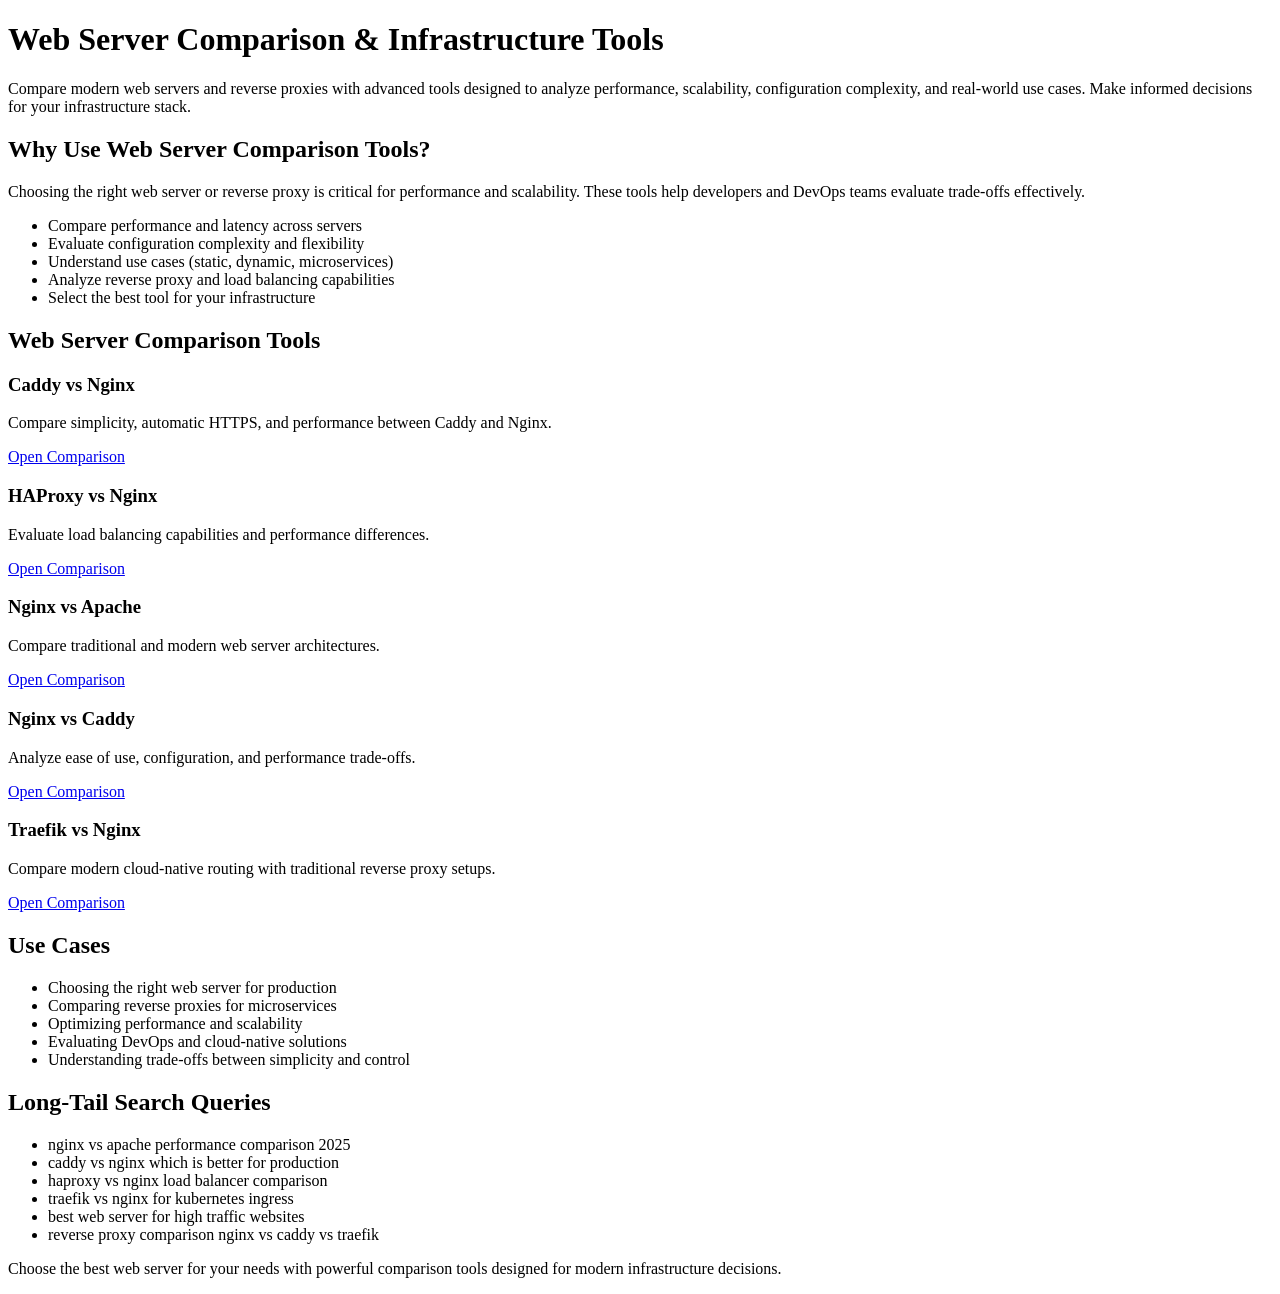
<file: index.html>
<!DOCTYPE html>
<html lang="en">
<head>
    <meta charset="UTF-8">
    <meta name="viewport" content="width=device-width, initial-scale=1.0">

    <!-- Google Verification -->
    <meta name="google-site-verification" content="PkLa_ViOo6FAHpvh8SacceMb95o9tePRdrqLNBz9X1M" />

    <!-- SEO Meta -->
    <title>Web Server Comparison Tools: Nginx vs Apache, Caddy, HAProxy & Traefik</title>
    <meta name="description" content="Compare web servers with tools analyzing Nginx, Apache, Caddy, HAProxy, and Traefik. Evaluate performance, scalability, and use cases for modern infrastructure.">

    <!-- Keywords -->
    <meta name="keywords" content="nginx vs apache, caddy vs nginx, haproxy vs nginx, traefik vs nginx, web server comparison tools, reverse proxy comparison, web server performance comparison">

</head>

<body>

<header>
    <h1>Web Server Comparison & Infrastructure Tools</h1>
    <p>
        Compare modern web servers and reverse proxies with advanced tools designed to analyze 
        performance, scalability, configuration complexity, and real-world use cases. 
        Make informed decisions for your infrastructure stack.
    </p>
</header>

<section>
    <h2>Why Use Web Server Comparison Tools?</h2>
    <p>
        Choosing the right web server or reverse proxy is critical for performance and scalability. 
        These tools help developers and DevOps teams evaluate trade-offs effectively.
    </p>
    <ul>
        <li>Compare performance and latency across servers</li>
        <li>Evaluate configuration complexity and flexibility</li>
        <li>Understand use cases (static, dynamic, microservices)</li>
        <li>Analyze reverse proxy and load balancing capabilities</li>
        <li>Select the best tool for your infrastructure</li>
    </ul>
</section>

<section>
    <h2>Web Server Comparison Tools</h2>

    <article>
        <h3>Caddy vs Nginx</h3>
        <p>
            Compare simplicity, automatic HTTPS, and performance between Caddy and Nginx.
        </p>
        <a href="/webserver-cross-tools/caddy-vs-nginx">Open Comparison</a>
    </article>

    <article>
        <h3>HAProxy vs Nginx</h3>
        <p>
            Evaluate load balancing capabilities and performance differences.
        </p>
        <a href="/webserver-cross-tools/haproxy-vs-nginx">Open Comparison</a>
    </article>

    <article>
        <h3>Nginx vs Apache</h3>
        <p>
            Compare traditional and modern web server architectures.
        </p>
        <a href="/webserver-cross-tools/nginx-vs-apache">Open Comparison</a>
    </article>

    <article>
        <h3>Nginx vs Caddy</h3>
        <p>
            Analyze ease of use, configuration, and performance trade-offs.
        </p>
        <a href="/webserver-cross-tools/nginx-vs-caddy">Open Comparison</a>
    </article>

    <article>
        <h3>Traefik vs Nginx</h3>
        <p>
            Compare modern cloud-native routing with traditional reverse proxy setups.
        </p>
        <a href="/webserver-cross-tools/traefik-vs-nginx">Open Comparison</a>
    </article>

</section>

<section>
    <h2>Use Cases</h2>
    <ul>
        <li>Choosing the right web server for production</li>
        <li>Comparing reverse proxies for microservices</li>
        <li>Optimizing performance and scalability</li>
        <li>Evaluating DevOps and cloud-native solutions</li>
        <li>Understanding trade-offs between simplicity and control</li>
    </ul>
</section>

<section>
    <h2>Long-Tail Search Queries</h2>
    <ul>
        <li>nginx vs apache performance comparison 2025</li>
        <li>caddy vs nginx which is better for production</li>
        <li>haproxy vs nginx load balancer comparison</li>
        <li>traefik vs nginx for kubernetes ingress</li>
        <li>best web server for high traffic websites</li>
        <li>reverse proxy comparison nginx vs caddy vs traefik</li>
    </ul>
</section>

<footer>
    <p>
        Choose the best web server for your needs with powerful comparison tools designed for modern infrastructure decisions.
    </p>
</footer>

</body>
</html>
</file>
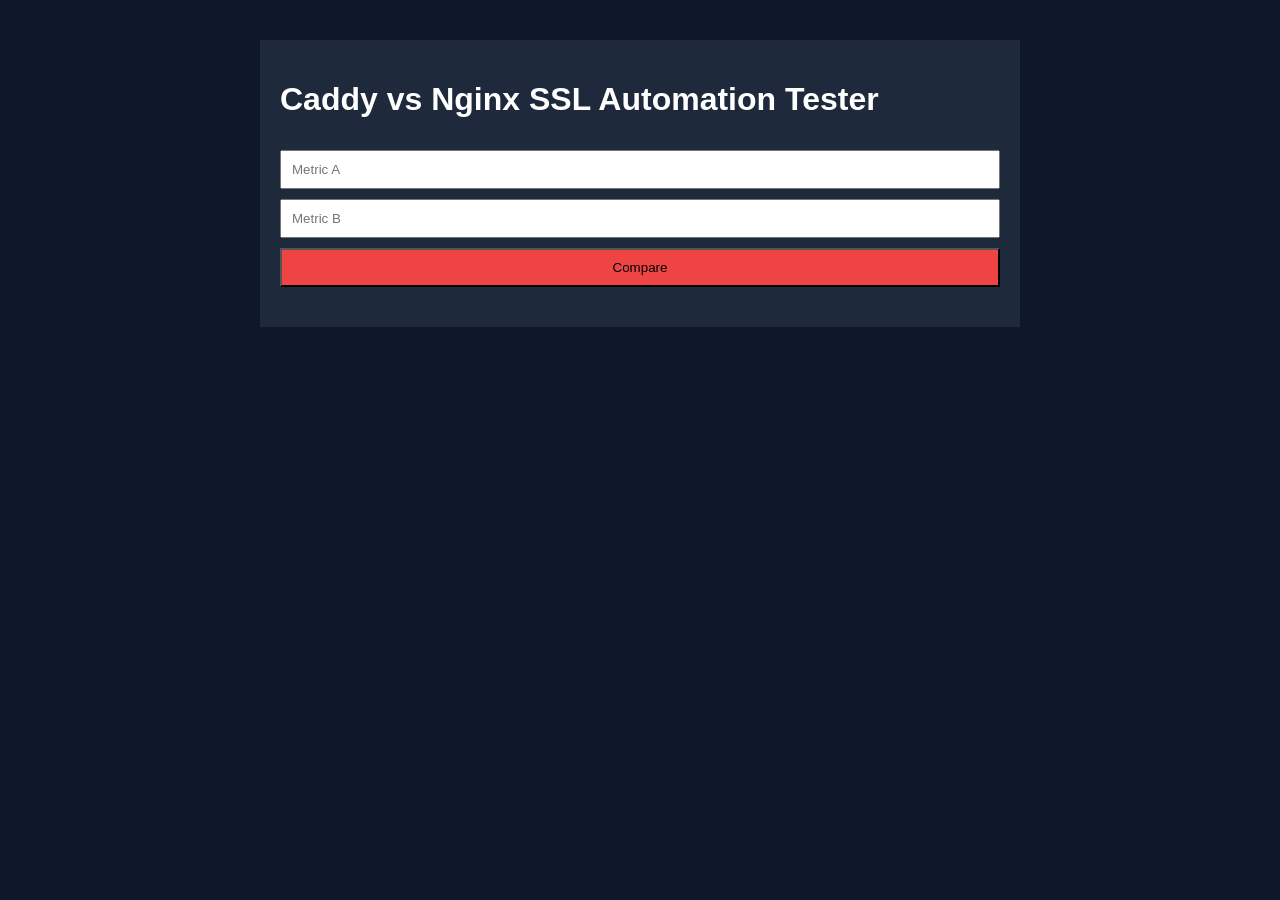
<file: caddy-vs-nginx/index.html>
<html>
<head>
<meta charset='UTF-8'>
<title>Caddy vs Nginx SSL Automation Tester</title>
<meta name='viewport' content='width=device-width, initial-scale=1.0'>
<link rel='stylesheet' href='styles.css'>
</head>
<body>
<div class='container'>
<h1>Caddy vs Nginx SSL Automation Tester</h1>
<input id='a' placeholder='Metric A'>
<input id='b' placeholder='Metric B'>
<button onclick='run()'>Compare</button>
<div id='res' class='result'></div>
</div>
<script src='script.js'></script>
</body>
</html>
</file>
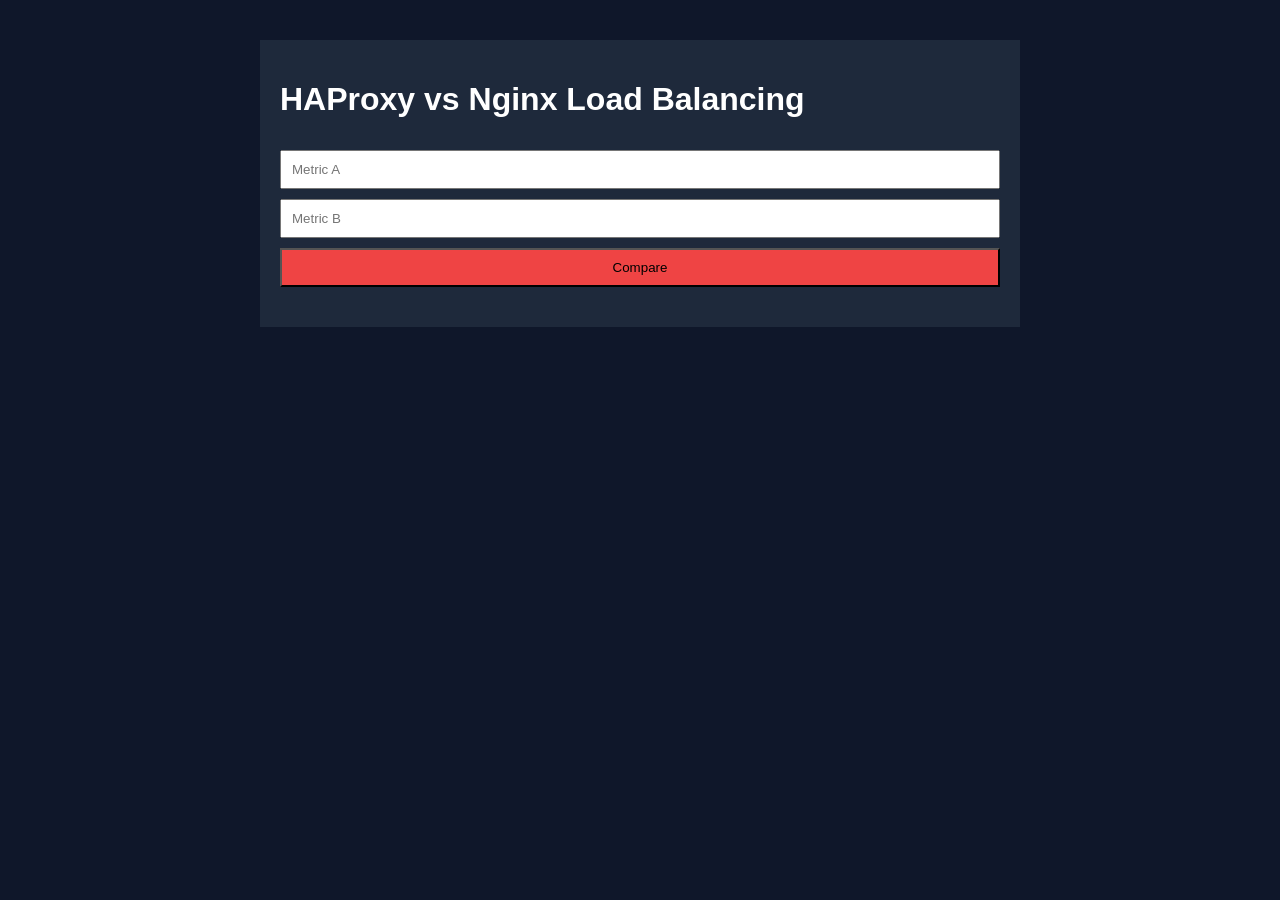
<file: haproxy-vs-nginx/index.html>
<html>
<head>
<meta charset='UTF-8'>
<title>HAProxy vs Nginx Load Balancing</title>
<meta name='viewport' content='width=device-width, initial-scale=1.0'>
<link rel='stylesheet' href='styles.css'>
</head>
<body>
<div class='container'>
<h1>HAProxy vs Nginx Load Balancing</h1>
<input id='a' placeholder='Metric A'>
<input id='b' placeholder='Metric B'>
<button onclick='run()'>Compare</button>
<div id='res' class='result'></div>
</div>
<script src='script.js'></script>
</body>
</html>
</file>
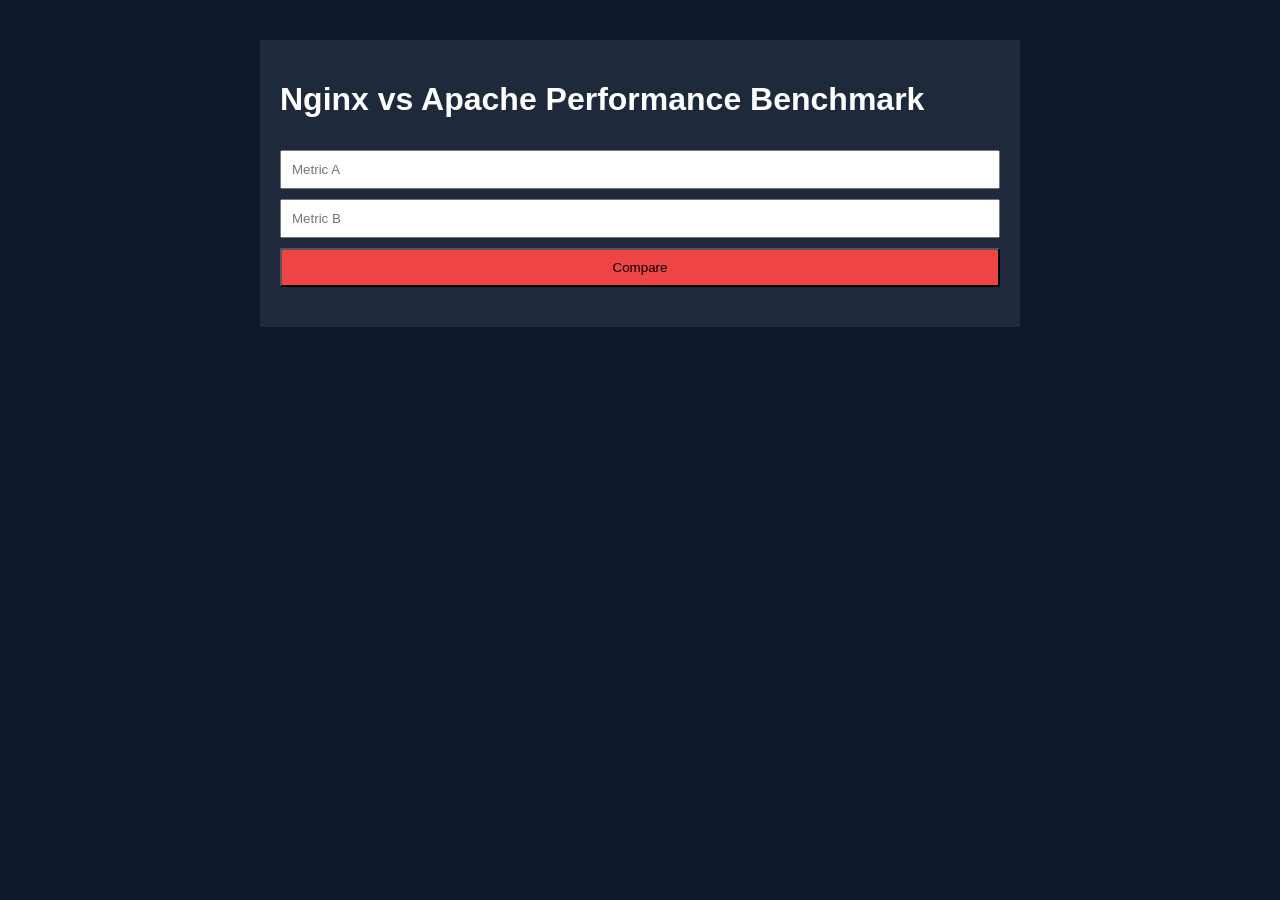
<file: nginx-vs-apache/index.html>
<html>
<head>
<meta charset='UTF-8'>
<title>Nginx vs Apache Performance Benchmark</title>
<meta name='viewport' content='width=device-width, initial-scale=1.0'>
<link rel='stylesheet' href='styles.css'>
</head>
<body>
<div class='container'>
<h1>Nginx vs Apache Performance Benchmark</h1>
<input id='a' placeholder='Metric A'>
<input id='b' placeholder='Metric B'>
<button onclick='run()'>Compare</button>
<div id='res' class='result'></div>
</div>
<script src='script.js'></script>
</body>
</html>
</file>
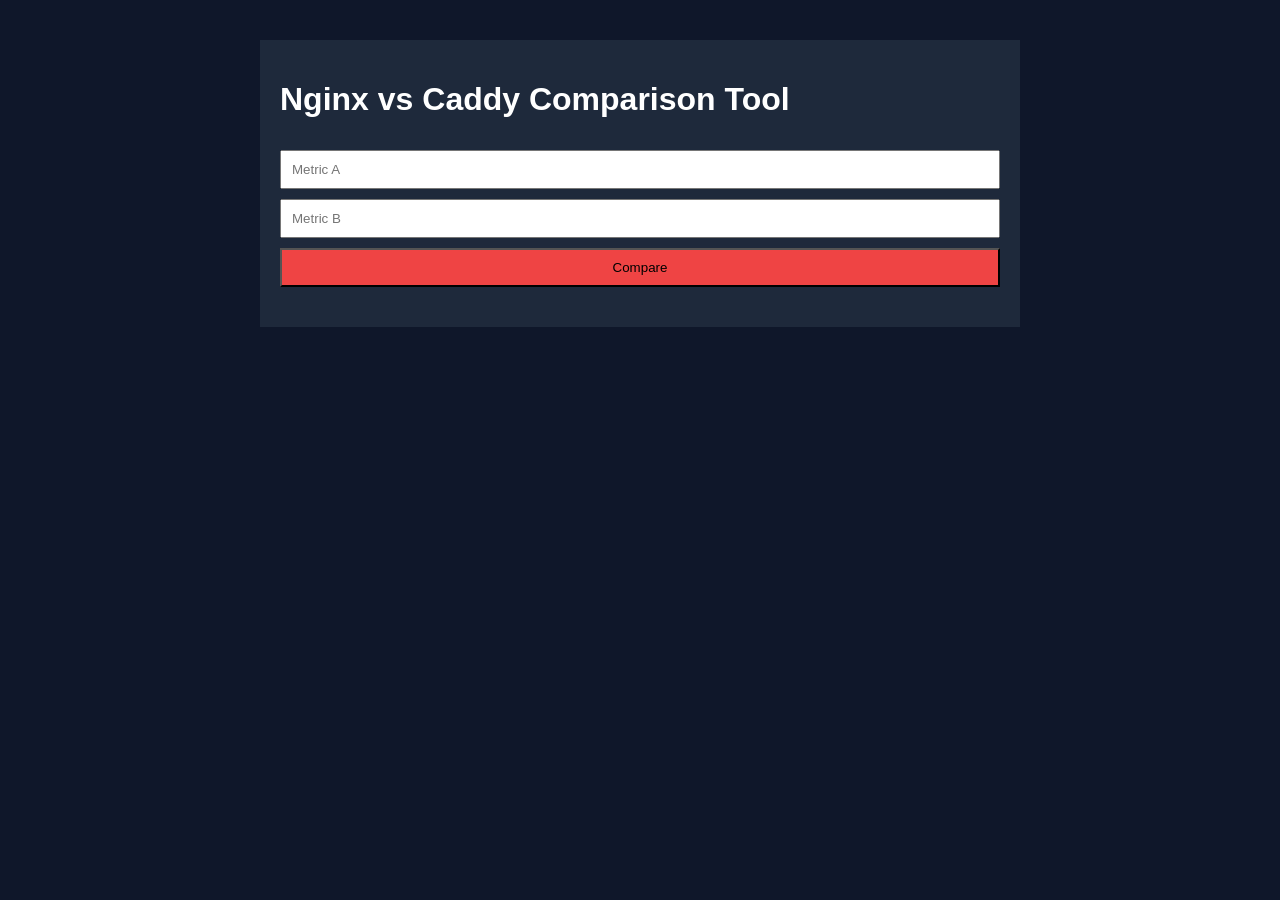
<file: nginx-vs-caddy/index.html>
<html>
<head>
<meta charset='UTF-8'>
<title>Nginx vs Caddy Comparison Tool</title>
<meta name='viewport' content='width=device-width, initial-scale=1.0'>
<link rel='stylesheet' href='styles.css'>
</head>
<body>
<div class='container'>
<h1>Nginx vs Caddy Comparison Tool</h1>
<input id='a' placeholder='Metric A'>
<input id='b' placeholder='Metric B'>
<button onclick='run()'>Compare</button>
<div id='res' class='result'></div>
</div>
<script src='script.js'></script>
</body>
</html>
</file>
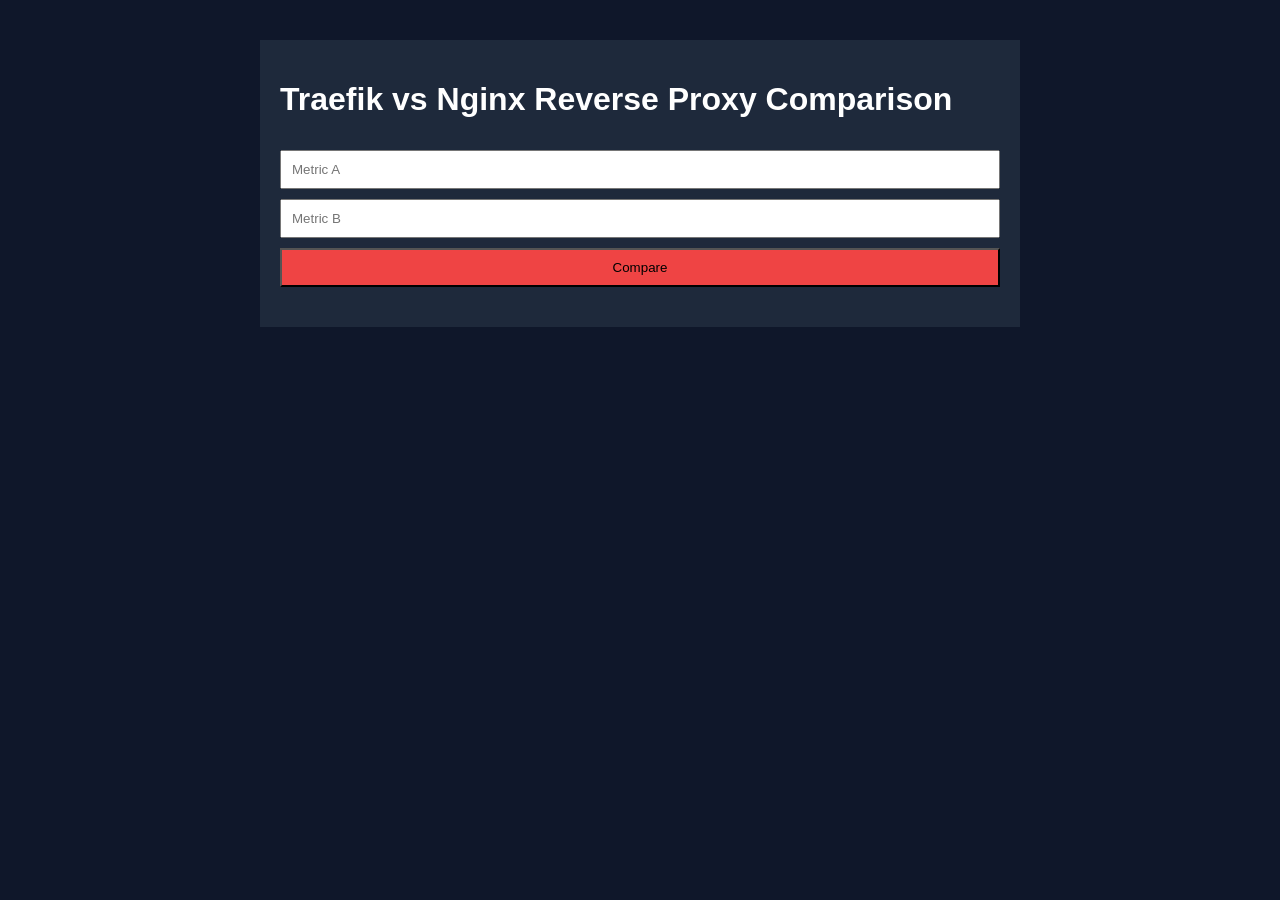
<file: traefik-vs-nginx/index.html>
<html>
<head>
<meta charset='UTF-8'>
<title>Traefik vs Nginx Reverse Proxy Comparison</title>
<meta name='viewport' content='width=device-width, initial-scale=1.0'>
<link rel='stylesheet' href='styles.css'>
</head>
<body>
<div class='container'>
<h1>Traefik vs Nginx Reverse Proxy Comparison</h1>
<input id='a' placeholder='Metric A'>
<input id='b' placeholder='Metric B'>
<button onclick='run()'>Compare</button>
<div id='res' class='result'></div>
</div>
<script src='script.js'></script>
</body>
</html>
</file>
<file: caddy-vs-nginx/styles.css>
body{font-family:Arial;background:#0f172a;color:#fff}.container{max-width:720px;margin:40px auto;padding:20px;background:#1e293b}input{width:100%;margin-top:10px;padding:10px}button{margin-top:10px;width:100%;padding:10px;background:#ef4444}.result{margin-top:20px;white-space:pre-wrap}
</file>
<file: haproxy-vs-nginx/styles.css>
body{font-family:Arial;background:#0f172a;color:#fff}.container{max-width:720px;margin:40px auto;padding:20px;background:#1e293b}input{width:100%;margin-top:10px;padding:10px}button{margin-top:10px;width:100%;padding:10px;background:#ef4444}.result{margin-top:20px;white-space:pre-wrap}
</file>
<file: nginx-vs-apache/styles.css>
body{font-family:Arial;background:#0f172a;color:#fff}.container{max-width:720px;margin:40px auto;padding:20px;background:#1e293b}input{width:100%;margin-top:10px;padding:10px}button{margin-top:10px;width:100%;padding:10px;background:#ef4444}.result{margin-top:20px;white-space:pre-wrap}
</file>
<file: nginx-vs-caddy/styles.css>
body{font-family:Arial;background:#0f172a;color:#fff}.container{max-width:720px;margin:40px auto;padding:20px;background:#1e293b}input{width:100%;margin-top:10px;padding:10px}button{margin-top:10px;width:100%;padding:10px;background:#ef4444}.result{margin-top:20px;white-space:pre-wrap}
</file>
<file: traefik-vs-nginx/styles.css>
body{font-family:Arial;background:#0f172a;color:#fff}.container{max-width:720px;margin:40px auto;padding:20px;background:#1e293b}input{width:100%;margin-top:10px;padding:10px}button{margin-top:10px;width:100%;padding:10px;background:#ef4444}.result{margin-top:20px;white-space:pre-wrap}
</file>
